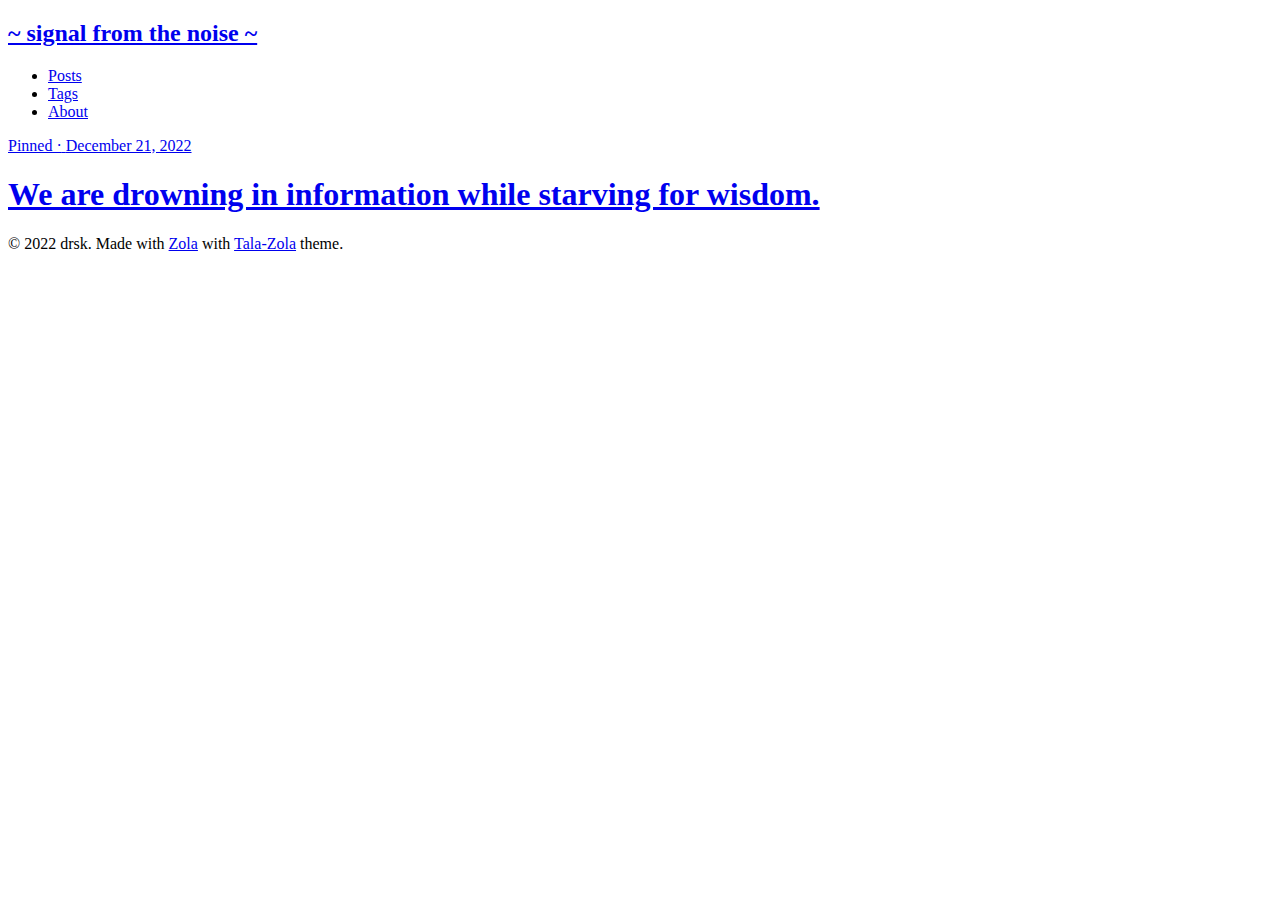
<file: docs/index.html>
<!DOCTYPE html>
<html lang="en">
<head>
  <meta charset="UTF-8">
  <meta name="viewport" content="width=device-width, initial-scale=1.0">

  
<title>Home | ~ signal from the noise ~</title>



<meta property="og:title" content="Home">



<meta name="author" content="drsk">


<meta property="og:locale" content="en_US">


<meta name="description" content="signal from the noise">
<meta property="og:description" content="signal from the noise">



<link rel="canonical" href="https://drsk0.github.io/minusplogp/">
<meta property="og:url" content="https://drsk0.github.io/minusplogp/">



<meta property="og:site_name" content="~ signal from the noise ~" />



  <meta property="og:image" content="https://drsk0.github.io/minusplogp/tale.png">
  
  









  <meta name="twitter:card" content="summary_large_image"">
  <meta property="twitter:image" content="https://drsk0.github.io/minusplogp/tale.png">



  <meta property="twitter:title" content="Home">








<script type="application/ld+json">
{
  "author": {
    "@type":"Person",
	  "name":"drsk",
  },
  "description": "signal from the noise",
  "url": "https://drsk0.github.io/minusplogp/",
  "@context":"https://schema.org",
  "@type": "WebSite",
  "headline": "Home"
  
}
</script>

  <link rel="stylesheet" href="https://drsk0.github.io/minusplogp/main.css">
  <link rel="stylesheet" href="https://fonts.googleapis.com/css?family=Libre+Baskerville:400,400i,700">

  <link rel="icon" type="image/png" sizes="32x32" href="https://drsk0.github.io/minusplogp/assets/favicon-32x32.png">
  <link rel="icon" type="image/png" sizes="16x16" href="https://drsk0.github.io/minusplogp/assets/favicon-16x16.png">
  <link rel="apple-touch-icon" sizes="180x180" href="https://drsk0.github.io/minusplogp/assets/apple-touch-icon.png">

  
    <link type="application/atom+xml" rel="alternate" href="https://drsk0.github.io/minusplogp/atom.xml" title="~ signal from the noise ~" />
  

  
    <script async src='https://www.google-analytics.com/analytics.js'></script>
    <script>
      window.ga = window.ga || function () { (ga.q = ga.q || []).push(arguments) }; ga.l = +new Date;
      ga('create', 'G-6LQBQPBJM3', 'auto');
      ga('send', 'pageview');
    </script>
  

  
  
</head>

<body>
  
  <nav class="nav">
    <div class="nav-container">
      <a href="https://drsk0.github.io/minusplogp">
        <h2 class="nav-title">~ signal from the noise ~</h2>
      </a>
      <ul>
        
          
            <li><a href="https://drsk0.github.io/minusplogp">Posts</a></li>
          
            <li><a href="https://drsk0.github.io/minusplogp/tags">Tags</a></li>
          
            <li><a href="https://drsk0.github.io/minusplogp/about">About</a></li>
          
        
      </ul>
    </div>
  </nav>
  

  <main>
    

	<div class="catalogue">
		<a href="https://drsk0.github.io/minusplogp/edward-o-wilson/" class="catalogue-item">
  <div>
    <span class="catalogue-pinned">Pinned &middot;</span>
    <time datetime="2022-12-21T15:59:42+00:00" class="catalogue-time">December 21, 2022</time>
    <h1 class="catalogue-title">We are drowning in information while starving for wisdom.</h1>
    <div class="catalogue-line"></div>
    <p></p>
  </div>
</a>
	</div>
	<div class="pagination">
		
		
		
	</div>


  </main>

  
  <footer>
    <span>&copy; <time datetime="2023-01-21T20:28:58.493318687+01:00">2022</time> drsk. Made with <a href="https://www.getzola.org">Zola</a> with <a href="https://github.com/aaranxu/tale-zola">Tala-Zola</a> theme.</span>
  </footer>
  
</body>
</html>
</file>
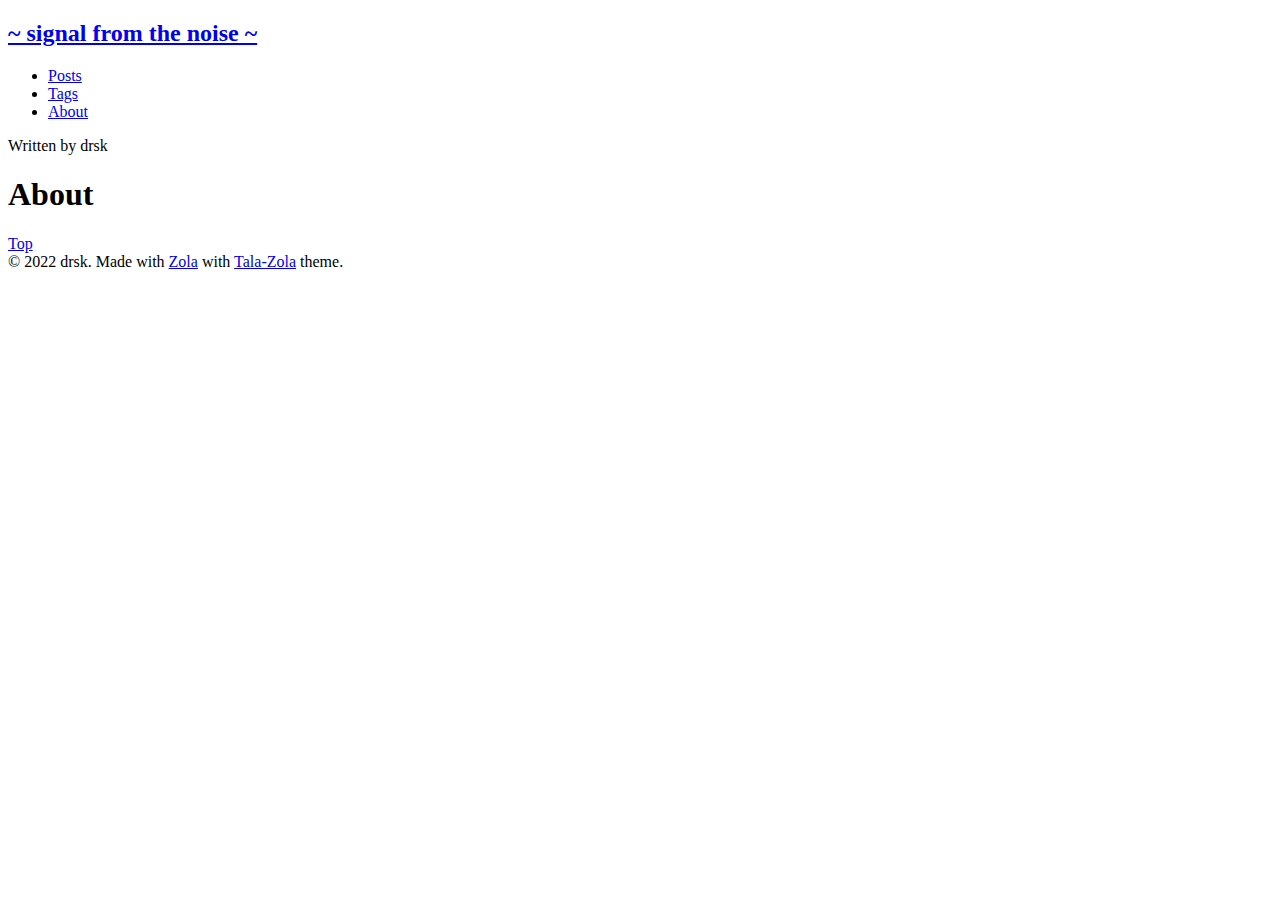
<file: docs/about/index.html>
<!DOCTYPE html>
<html lang="en">
<head>
  <meta charset="UTF-8">
  <meta name="viewport" content="width=device-width, initial-scale=1.0">

  

  
<title>About | ~ signal from the noise ~</title>



<meta property="og:title" content="About">



<meta name="author" content="drsk">


<meta property="og:locale" content="en_US">


<meta name="description" content="signal from the noise">
<meta property="og:description" content="signal from the noise">



<link rel="canonical" href="https://drsk0.github.io/minusplogp/about/">
<meta property="og:url" content="https://drsk0.github.io/minusplogp/about/">



<meta property="og:site_name" content="~ signal from the noise ~" />



  <meta property="og:image" content="https://drsk0.github.io/minusplogp/tale.png">
  
  









  <meta name="twitter:card" content="summary_large_image"">
  <meta property="twitter:image" content="https://drsk0.github.io/minusplogp/tale.png">



  <meta property="twitter:title" content="About">








<script type="application/ld+json">
{
  "author": {
    "@type":"Person",
	  "name":"drsk",
  },
  "description": "signal from the noise",
  "url": "https://drsk0.github.io/minusplogp/about/",
  "@context":"https://schema.org",
  "@type": "WebPage",
  "headline": "About"
  
}
</script>

  <link rel="stylesheet" href="https://drsk0.github.io/minusplogp/main.css">
  <link rel="stylesheet" href="https://fonts.googleapis.com/css?family=Libre+Baskerville:400,400i,700">

  <link rel="icon" type="image/png" sizes="32x32" href="https://drsk0.github.io/minusplogp/assets/favicon-32x32.png">
  <link rel="icon" type="image/png" sizes="16x16" href="https://drsk0.github.io/minusplogp/assets/favicon-16x16.png">
  <link rel="apple-touch-icon" sizes="180x180" href="https://drsk0.github.io/minusplogp/assets/apple-touch-icon.png">

  
    <link type="application/atom+xml" rel="alternate" href="https://drsk0.github.io/minusplogp/atom.xml" title="~ signal from the noise ~" />
  

  
    <script async src='https://www.google-analytics.com/analytics.js'></script>
    <script>
      window.ga = window.ga || function () { (ga.q = ga.q || []).push(arguments) }; ga.l = +new Date;
      ga('create', 'G-6LQBQPBJM3', 'auto');
      ga('send', 'pageview');
    </script>
  

  
  
</head>

<body>
  
  <nav class="nav">
    <div class="nav-container">
      <a href="https://drsk0.github.io/minusplogp">
        <h2 class="nav-title">~ signal from the noise ~</h2>
      </a>
      <ul>
        
          
            <li><a href="https://drsk0.github.io/minusplogp">Posts</a></li>
          
            <li><a href="https://drsk0.github.io/minusplogp/tags">Tags</a></li>
          
            <li><a href="https://drsk0.github.io/minusplogp/about">About</a></li>
          
        
      </ul>
    </div>
  </nav>
  

  <main>
    
<div class="post">
	<div class="post-info">
		<span>Written by</span> drsk<br>
	</div>
	<h1 class="post-title">About</h1>
	<div class="post-line"></div>
	
</div>
<div class="pagination">
	<a href="#" class="top">Top</a>
</div>

  </main>

  
  <footer>
    <span>&copy; <time datetime="2023-01-21T20:28:58.492503169+01:00">2022</time> drsk. Made with <a href="https://www.getzola.org">Zola</a> with <a href="https://github.com/aaranxu/tale-zola">Tala-Zola</a> theme.</span>
  </footer>
  
</body>
</html>
</file>
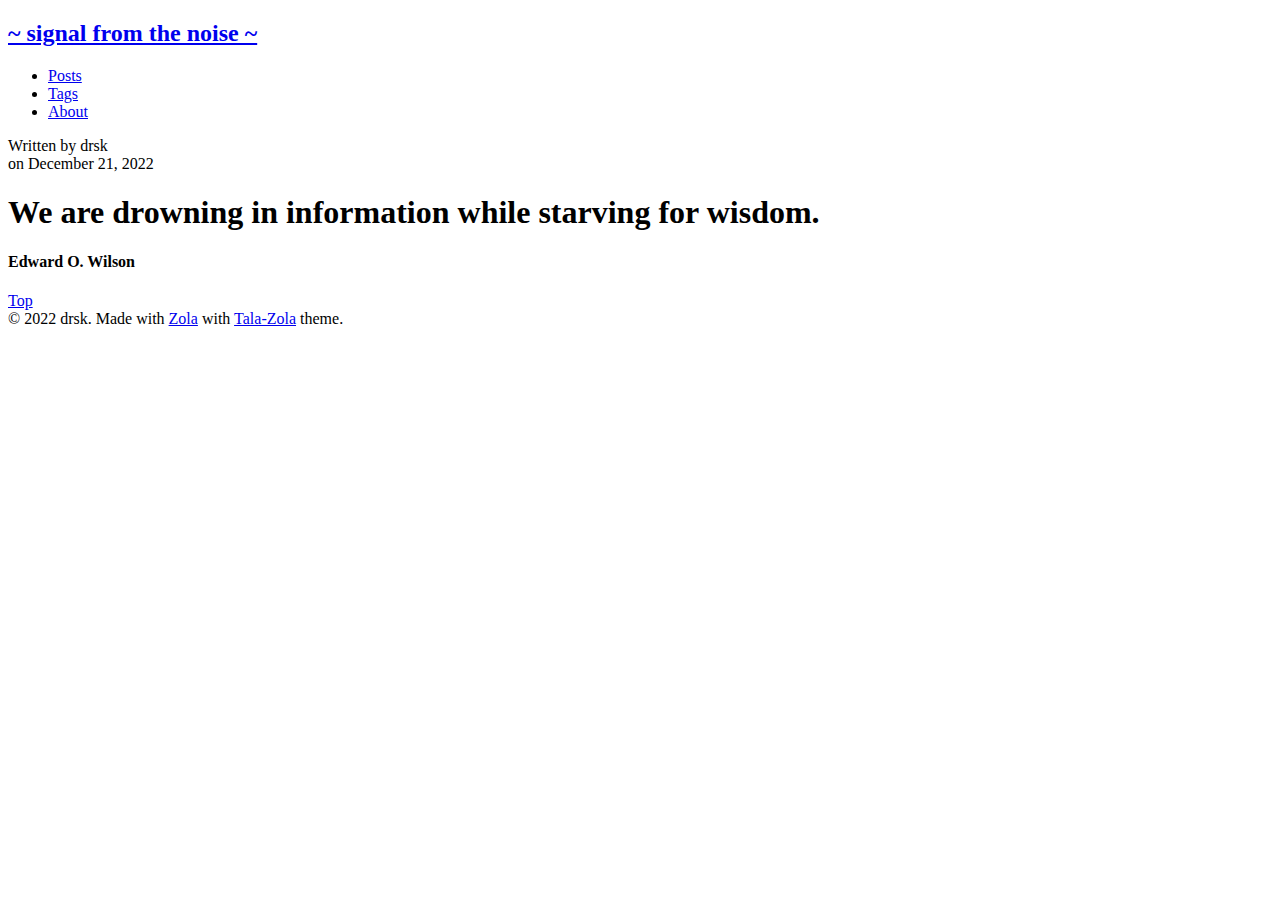
<file: docs/edward-o-wilson/index.html>
<!DOCTYPE html>
<html lang="en">
<head>
  <meta charset="UTF-8">
  <meta name="viewport" content="width=device-width, initial-scale=1.0">

  
<title>We are drowning in information while starving for wisdom. | ~ signal from the noise ~</title>



<meta property="og:title" content="We are drowning in information while starving for wisdom.">



<meta name="author" content="drsk">


<meta property="og:locale" content="en_US">


<meta name="description" content="By Edward O. Wilson">
<meta property="og:description" content="By Edward O. Wilson">



<link rel="canonical" href="https://drsk0.github.io/minusplogp/edward-o-wilson/">
<meta property="og:url" content="https://drsk0.github.io/minusplogp/edward-o-wilson/">



<meta property="og:site_name" content="~ signal from the noise ~" />



  <meta property="og:image" content="https://drsk0.github.io/minusplogp/tale.png">
  
  



  <meta property="og:type" content="article" />
  <meta property="article:published_time" content="2022-12-21T15:59:42+00:00">







  <meta name="twitter:card" content="summary_large_image"">
  <meta property="twitter:image" content="https://drsk0.github.io/minusplogp/tale.png">



  <meta property="twitter:title" content="We are drowning in information while starving for wisdom.">








<script type="application/ld+json">
{
  "author": {
    "@type":"Person",
	  "name":"drsk",
  },
  "description": "By Edward O. Wilson",
  "url": "https://drsk0.github.io/minusplogp/edward-o-wilson/",
  "@context":"https://schema.org",
  "@type": "BlogPosting",
  "headline": "We are drowning in information while starving for wisdom."
  
    
    
      "datePublished":"2022-12-21T15:59:42+00:00",
    
    "mainEntityOfPage":{
      "@type":"WebPage",
      "@id":"https://drsk0.github.io/minusplogp/edward-o-wilson/"
    },
  
}
</script>

  <link rel="stylesheet" href="https://drsk0.github.io/minusplogp/main.css">
  <link rel="stylesheet" href="https://fonts.googleapis.com/css?family=Libre+Baskerville:400,400i,700">

  <link rel="icon" type="image/png" sizes="32x32" href="https://drsk0.github.io/minusplogp/assets/favicon-32x32.png">
  <link rel="icon" type="image/png" sizes="16x16" href="https://drsk0.github.io/minusplogp/assets/favicon-16x16.png">
  <link rel="apple-touch-icon" sizes="180x180" href="https://drsk0.github.io/minusplogp/assets/apple-touch-icon.png">

  
    <link type="application/atom+xml" rel="alternate" href="https://drsk0.github.io/minusplogp/atom.xml" title="~ signal from the noise ~" />
  

  
    <script async src='https://www.google-analytics.com/analytics.js'></script>
    <script>
      window.ga = window.ga || function () { (ga.q = ga.q || []).push(arguments) }; ga.l = +new Date;
      ga('create', 'G-6LQBQPBJM3', 'auto');
      ga('send', 'pageview');
    </script>
  

  
  
</head>

<body>
  
  <nav class="nav">
    <div class="nav-container">
      <a href="https://drsk0.github.io/minusplogp">
        <h2 class="nav-title">~ signal from the noise ~</h2>
      </a>
      <ul>
        
          
            <li><a href="https://drsk0.github.io/minusplogp">Posts</a></li>
          
            <li><a href="https://drsk0.github.io/minusplogp/tags">Tags</a></li>
          
            <li><a href="https://drsk0.github.io/minusplogp/about">About</a></li>
          
        
      </ul>
    </div>
  </nav>
  

  <main>
    
  <div class="post">
  	<div class="post-info">
  		<span>Written by</span> drsk<br>
  		
  		<span>on&nbsp;</span><time datetime="2022-12-21T15:59:42+00:00">December 21, 2022</time>
  	</div>
  	<h1 class="post-title">We are drowning in information while starving for wisdom.</h1>
  	<div class="post-line"></div>
    <h4 class="post-subtitle">Edward O. Wilson</h4>
    
  </div>

	

  <div class="pagination">
  	
		<a href="#" class="top">Top</a>
		
  </div>

  </main>

  
  <footer>
    <span>&copy; <time datetime="2023-01-21T20:28:58.492578587+01:00">2022</time> drsk. Made with <a href="https://www.getzola.org">Zola</a> with <a href="https://github.com/aaranxu/tale-zola">Tala-Zola</a> theme.</span>
  </footer>
  
</body>
</html>
</file>
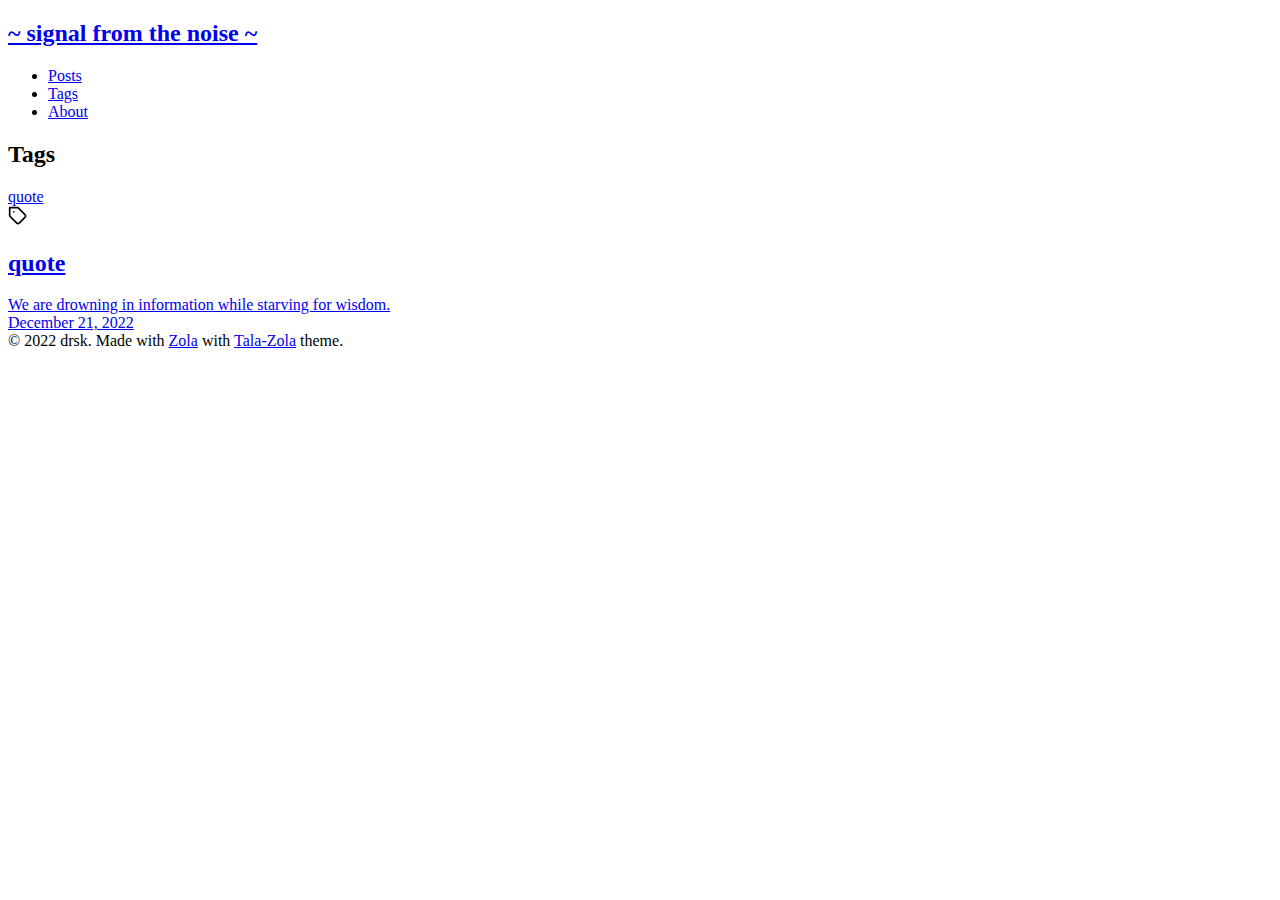
<file: docs/tags/index.html>
<!DOCTYPE html>
<html lang="en">
<head>
  <meta charset="UTF-8">
  <meta name="viewport" content="width=device-width, initial-scale=1.0">

  
<title>Tags | ~ signal from the noise ~</title>



<meta property="og:title" content="Tags">



<meta name="author" content="drsk">


<meta property="og:locale" content="en_US">


<meta name="description" content="signal from the noise">
<meta property="og:description" content="signal from the noise">



<link rel="canonical" href="https://drsk0.github.io/minusplogp/tags/">
<meta property="og:url" content="https://drsk0.github.io/minusplogp/tags/">



<meta property="og:site_name" content="~ signal from the noise ~" />



  <meta property="og:image" content="https://drsk0.github.io/minusplogp/tale.png">
  
  









  <meta name="twitter:card" content="summary_large_image"">
  <meta property="twitter:image" content="https://drsk0.github.io/minusplogp/tale.png">



  <meta property="twitter:title" content="Tags">








<script type="application/ld+json">
{
  "author": {
    "@type":"Person",
	  "name":"drsk",
  },
  "description": "signal from the noise",
  "url": "https://drsk0.github.io/minusplogp/tags/",
  "@context":"https://schema.org",
  "@type": "WebPage",
  "headline": "Tags"
  
}
</script>

  <link rel="stylesheet" href="https://drsk0.github.io/minusplogp/main.css">
  <link rel="stylesheet" href="https://fonts.googleapis.com/css?family=Libre+Baskerville:400,400i,700">

  <link rel="icon" type="image/png" sizes="32x32" href="https://drsk0.github.io/minusplogp/assets/favicon-32x32.png">
  <link rel="icon" type="image/png" sizes="16x16" href="https://drsk0.github.io/minusplogp/assets/favicon-16x16.png">
  <link rel="apple-touch-icon" sizes="180x180" href="https://drsk0.github.io/minusplogp/assets/apple-touch-icon.png">

  
    <link type="application/atom+xml" rel="alternate" href="https://drsk0.github.io/minusplogp/atom.xml" title="~ signal from the noise ~" />
  

  
    <script async src='https://www.google-analytics.com/analytics.js'></script>
    <script>
      window.ga = window.ga || function () { (ga.q = ga.q || []).push(arguments) }; ga.l = +new Date;
      ga('create', 'G-6LQBQPBJM3', 'auto');
      ga('send', 'pageview');
    </script>
  

  
  
</head>

<body>
  
  <nav class="nav">
    <div class="nav-container">
      <a href="https://drsk0.github.io/minusplogp">
        <h2 class="nav-title">~ signal from the noise ~</h2>
      </a>
      <ul>
        
          
            <li><a href="https://drsk0.github.io/minusplogp">Posts</a></li>
          
            <li><a href="https://drsk0.github.io/minusplogp/tags">Tags</a></li>
          
            <li><a href="https://drsk0.github.io/minusplogp/about">About</a></li>
          
        
      </ul>
    </div>
  </nav>
  

  <main>
    
<div class="tags">
	<div class="tags-header">
		<h2 class="tags-header-title">Tags</h2>
		<div class="tags-header-line"></div>
	</div>
	<div class="tags-clouds">
		<a href="#quote">quote</a>
	</div>

	<div class="tags-item" id="quote">
		<svg class="tags-item-icon" xmlns="http://www.w3.org/2000/svg" width="20" height="20" viewBox="0 0 24 24"
			fill="none" stroke="currentColor" stroke-width="2" stroke-linecap="round" stroke-linejoin="round">
			<path d="M20.59 13.41l-7.17 7.17a2 2 0 0 1-2.83 0L2 12V2h10l8.59 8.59a2 2 0 0 1 0 2.82z"></path>
			<line x1="7" y1="7" x2="7.01" y2="7"></line>
		</svg>
		<h2 class="tags-item-label"><a href="https://drsk0.github.io/minusplogp/tags/quote/">quote</a></h2>

		<a class="tags-post" href="https://drsk0.github.io/minusplogp/edward-o-wilson/">
			<div>
				<span class="tags-post-title">We are drowning in information while starving for wisdom.</span>
				<div class="tags-post-line"></div>
			</div>
			<span class="tags-post-meta">
				<time datetime="2022-12-21T15:59:42+00:00">
					December 21, 2022
				</time>
			</span>
		</a>
		</div>
	</div>

  </main>

  
  <footer>
    <span>&copy; <time datetime="2023-01-21T20:28:58.494949768+01:00">2022</time> drsk. Made with <a href="https://www.getzola.org">Zola</a> with <a href="https://github.com/aaranxu/tale-zola">Tala-Zola</a> theme.</span>
  </footer>
  
</body>
</html>
</file>
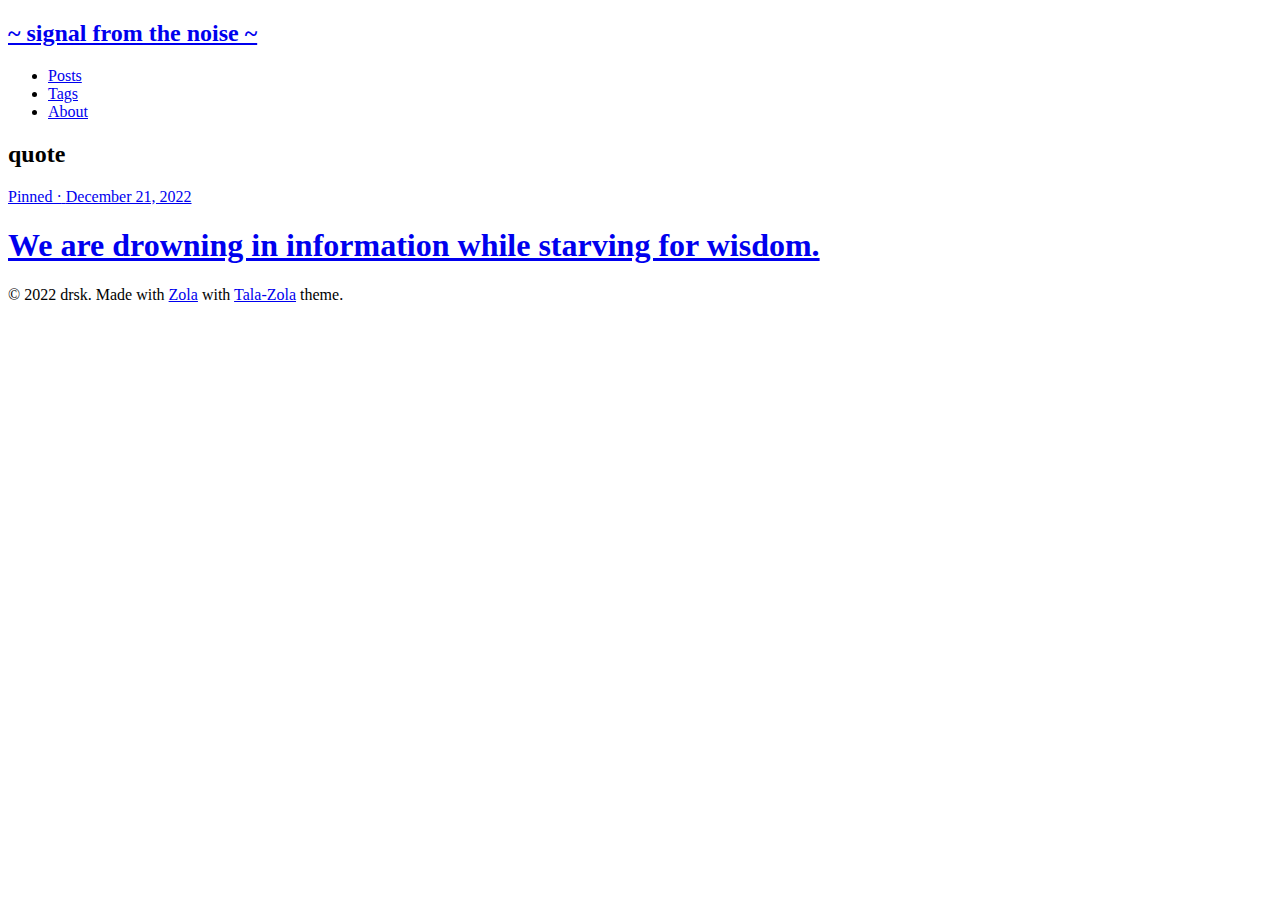
<file: docs/tags/quote/index.html>
<!DOCTYPE html>
<html lang="en">
<head>
  <meta charset="UTF-8">
  <meta name="viewport" content="width=device-width, initial-scale=1.0">

  
<title>quote | ~ signal from the noise ~</title>



<meta property="og:title" content="quote">



<meta name="author" content="drsk">


<meta property="og:locale" content="en_US">


<meta name="description" content="signal from the noise">
<meta property="og:description" content="signal from the noise">



<link rel="canonical" href="https://drsk0.github.io/minusplogp/tags/">
<meta property="og:url" content="https://drsk0.github.io/minusplogp/tags/">



<meta property="og:site_name" content="~ signal from the noise ~" />



  <meta property="og:image" content="https://drsk0.github.io/minusplogp/tale.png">
  
  









  <meta name="twitter:card" content="summary_large_image"">
  <meta property="twitter:image" content="https://drsk0.github.io/minusplogp/tale.png">



  <meta property="twitter:title" content="quote">








<script type="application/ld+json">
{
  "author": {
    "@type":"Person",
	  "name":"drsk",
  },
  "description": "signal from the noise",
  "url": "https://drsk0.github.io/minusplogp/tags/",
  "@context":"https://schema.org",
  "@type": "WebPage",
  "headline": "quote"
  
}
</script>

  <link rel="stylesheet" href="https://drsk0.github.io/minusplogp/main.css">
  <link rel="stylesheet" href="https://fonts.googleapis.com/css?family=Libre+Baskerville:400,400i,700">

  <link rel="icon" type="image/png" sizes="32x32" href="https://drsk0.github.io/minusplogp/assets/favicon-32x32.png">
  <link rel="icon" type="image/png" sizes="16x16" href="https://drsk0.github.io/minusplogp/assets/favicon-16x16.png">
  <link rel="apple-touch-icon" sizes="180x180" href="https://drsk0.github.io/minusplogp/assets/apple-touch-icon.png">

  
    <link type="application/atom+xml" rel="alternate" href="https://drsk0.github.io/minusplogp/atom.xml" title="~ signal from the noise ~" />
  

  
    <script async src='https://www.google-analytics.com/analytics.js'></script>
    <script>
      window.ga = window.ga || function () { (ga.q = ga.q || []).push(arguments) }; ga.l = +new Date;
      ga('create', 'G-6LQBQPBJM3', 'auto');
      ga('send', 'pageview');
    </script>
  

  
  
</head>

<body>
  
  <nav class="nav">
    <div class="nav-container">
      <a href="https://drsk0.github.io/minusplogp">
        <h2 class="nav-title">~ signal from the noise ~</h2>
      </a>
      <ul>
        
          
            <li><a href="https://drsk0.github.io/minusplogp">Posts</a></li>
          
            <li><a href="https://drsk0.github.io/minusplogp/tags">Tags</a></li>
          
            <li><a href="https://drsk0.github.io/minusplogp/about">About</a></li>
          
        
      </ul>
    </div>
  </nav>
  

  <main>
    
<div class="tags">
	<div class="tags-header">
		<h2 class="tags-header-title">quote</h2>
		<div class="tags-header-line"></div>
	</div>
</div>

<div class="catalogue">
	<a href="https://drsk0.github.io/minusplogp/edward-o-wilson/" class="catalogue-item">
  <div>
    <span class="catalogue-pinned">Pinned &middot;</span>
    <time datetime="2022-12-21T15:59:42+00:00" class="catalogue-time">December 21, 2022</time>
    <h1 class="catalogue-title">We are drowning in information while starving for wisdom.</h1>
    <div class="catalogue-line"></div>
    <p></p>
  </div>
</a>
</div>

  </main>

  
  <footer>
    <span>&copy; <time datetime="2023-01-21T20:28:58.495289275+01:00">2022</time> drsk. Made with <a href="https://www.getzola.org">Zola</a> with <a href="https://github.com/aaranxu/tale-zola">Tala-Zola</a> theme.</span>
  </footer>
  
</body>
</html>
</file>
